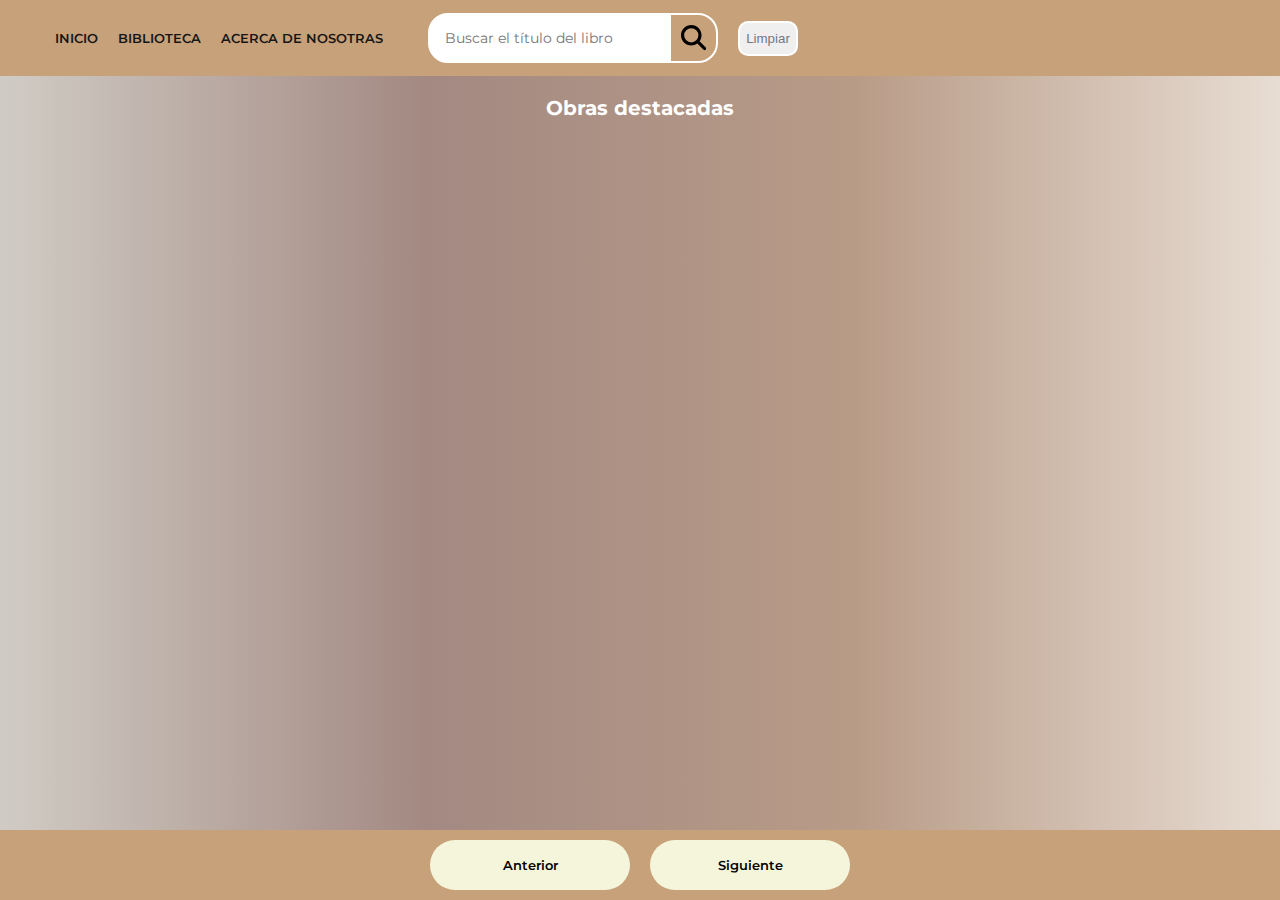
<file: biblioteca.html>
<!DOCTYPE html>
<html lang="en">
<head>
	<meta charset="UTF-8">
	<meta http-equiv="X-UA-Compatible" content="IE=edge">
	<meta name="viewport" content="width=device-width, initial-scale=1.0">
	<link rel="preconnect" href="https://fonts.googleapis.com">
	<link rel="preconnect" href="https://fonts.gstatic.com" crossorigin>
	<link href="https://fonts.googleapis.com/css2?family=Montserrat:wght@600&display=swap" rel="stylesheet">
	<link rel="stylesheet" href="assets/css/biblioteca.css">
	<title>Sitio de Libros Populares</title>
</head>
<body>
	<div class="container-navbar">
		<nav class="navbar container">
			<input type="checkbox" id="check" class="checkmenu">
			    <label for="check" class="menu-icon"><svg class="kfc" xmlns="http://www.w3.org/2000/svg" viewBox="0 0 448 512">!Font Awesome Free 6.6.0 by @fontawesome - https://fontawesome.com License - https://fontawesome.com/license/free Copyright 2024 Fonticons, Inc.<path d="M0 96C0 78.3 14.3 64 32 64l384 0c17.7 0 32 14.3 32 32s-14.3 32-32 32L32 128C14.3 128 0 113.7 0 96zM0 256c0-17.7 14.3-32 32-32l384 0c17.7 0 32 14.3 32 32s-14.3 32-32 32L32 288c-17.7 0-32-14.3-32-32zM448 416c0 17.7-14.3 32-32 32L32 448c-17.7 0-32-14.3-32-32s14.3-32 32-32l384 0c17.7 0 32 14.3 32 32z"/></svg></label>
			<ul class="menu">
				<li><a href="index.html">Inicio</a></li>
				<li><a href="biblioteca.html">Biblioteca</a></li>
				<li><a href="about-us.html">Acerca de nosotras</a></li>
			</ul>

			
				
			<div class="search-form">
				<input id="search-input" type="search" placeholder="Buscar el título del libro" />
				<button id="buscar" class="btn-search" type="button">
					<svg class="lupa" xmlns="http://www.w3.org/2000/svg" viewBox="0 0 512 512">!Font Awesome Free 6.6.0 by @fontawesome - https://fontawesome.com License - https://fontawesome.com/license/free Copyright 2024 Fonticons, Inc.<path d="M416 208c0 45.9-14.9 88.3-40 122.7L502.6 457.4c12.5 12.5 12.5 32.8 0 45.3s-32.8 12.5-45.3 0L330.7 376c-34.4 25.2-76.8 40-122.7 40C93.1 416 0 322.9 0 208S93.1 0 208 0S416 93.1 416 208zM208 352a144 144 0 1 0 0-288 144 144 0 1 0 0 288z"/></svg>
				</button>
			</div>
			<button id="btnLimpiar">Limpiar</button> 
		</nav>
	</div>
	<h1>Obras destacadas</h1>
	<div class="contenedor" id="contenedor"></div>
	<div id="book-container"></div>
	<div class="paginacion">
		<button id="btnAnterior">Anterior</button>
		<button id="btnSiguiente">Siguiente</button>
	</div>

	<script
        src="https://code.jquery.com/jquery-3.7.1.js"
        integrity="sha256-eKhayi8LEQwp4NKxN+CfCh+3qOVUtJn3QNZ0TciWLP4="
        crossorigin="anonymous"></script>
	<script src="assets/js/index.js"></script>
	<script src="assets/js/biblioteca.js"></script>
</body>
</html>
</file>
<file: assets/css/biblioteca.css>
*{
	margin: 0;
	padding: 0;
	box-sizing: border-box;
}



body {
	font-family: 'Montserrat', sans-serif;
	background: linear-gradient(to left, #e8ddd3, #b89b87, #a38982, #d0ccc5);
	color: #1d1d1d;
}

:root {
	--primary-color: #c7a17a;
	--background-color: #f9f5f0;
	--dark-color: #151515;
}

html {
	font-size: 62.5%;
}

* {
	margin: 0;
	padding: 0;
	box-sizing: border-box;
}

h1 {
	color: white;
}

/* ********************************** */
/*             UTILIDADES             */
/* ********************************** */
.container {
	max-width: 120rem;
	margin: 0 auto;
}

.menu-icon, #check{
	display: none;
}

.kfc {
    height: 30px;
}



@media (max-width: 952px){
	.search-form{
		padding-left: 10px;
		
	}

	a{
		font-size: 10px;
	}
}

label.menu-icon {
    /* margin-right: 20px; */
    margin-left: 20px;
}

@media (max-width: 858px){
	.menu-icon{
		display: block;
	}
	.menu{
		flex-direction: column;
		position: fixed;
        width: 100%;
        background: #d2a87ddf;;
        top: 80px;
        left: -100%;
        text-align: center;
        transition: all .5s;
	}

	
	.lin{
		display: block;
		margin: 50px 0;
		line-height: 30px;
	}

	nav ul li{
        display: block;
        margin: 50px 0;
        line-height: 30px;
    }
	

	#check:checked ~ ul{
		left:0;
	}
}

@media (max-width: 600px) {
    .menu a {
        font-size: 8px; /* Ajustar tamaño de fuente */
    }
}

/* Mejora de accesibilidad */
.menu a:focus {
    outline: 2px solid var(--primary-color); /* Mejora de accesibilidad al navegar por teclado */
}



/* Añadir un efecto de apertura */
#check:checked ~ .menu {
    transform: translateX(0); /* Asegúrate de que el menú se desplace correctamente */
}

/* Estilo de la lista de menú */
.menu li {
    list-style: none; /* Asegúrate de que no haya puntos en la lista */
}

.menu {
	display: flex;
	gap: 2rem;
	padding: 15px;
}

.menu a {
	text-decoration: none;
	font-size: 1.3rem;
	color: var(--dark-color);
	font-weight: 600;
	text-transform: uppercase;
	position: relative;
}

.menu a::after {
	content: '';
	width: 1.5rem;
	height: 1px;
	background-color: #fff;
	position: absolute;
	bottom: -3px;
	left: 50%;
	transform: translate(-50%, 50%);
	opacity: 0;
	transition: all 0.3s ease;
}


.list_icon {
    cursor: pointer;
}
.ul_links {
    width: 100%;
    background-color: var(--color_primario_suave);
    position: absolute;
    top: var(--altura_header);
    left: 0;
    height: 0;
    overflow: hidden;
    /* height: calc(100vh - var(--altura_header)); */
    display: flex;
    flex-direction: column;
    justify-content: center;
    align-items: center;
    gap: 3rem;

    transition: all .3s;
}

.link {
    font-size: 3em;
    color: var(--color_blanco);
    font-weight: bold;
}

.container-navbar {
	background-color: var(--primary-color);
}

.navbar {
	display: flex;
	align-items: center;
	padding: 13px 0;
}


.ul_links {
    width: 100%;
    background-color: var(--color_primario_suave);
    position: absolute;
    top: var(--altura_header);
    left: 0;
    height: 0;
    overflow: hidden;
    /* height: calc(100vh - var(--altura_header)); */
    display: flex;
    flex-direction: column;
    justify-content: center;
    align-items: center;
    gap: 3rem;

    transition: all .3s;
}


.menu a {
	text-decoration: none;
	font-size: 1.3rem;
	color: var(--dark-color);
	font-weight: 600;
	text-transform: uppercase;
	position: relative;
}

.menu a::after {
	content: '';
	width: 1.5rem;
	height: 1px;
	background-color: #fff;
	position: absolute;
	bottom: -3px;
	left: 50%;
	transform: translate(-50%, 50%);
	opacity: 0;
	transition: all 0.3s ease;
}

.checkbtn{
    font-size: 40px;
    color: white;
    float: right;
    line-height: 80px;
    margin-right: 40px;
    display: none;
}



.menu a:hover::after {
	opacity: 1;
}

.menu a:hover {
	color: #fff;
}




.container-navbar {
	background-color: var(--primary-color);
}


.menu {
	display: flex;
	gap: 2rem;
}

.menu a {
	text-decoration: none;
	font-size: 1.3rem;
	color: var(--dark-color);
	font-weight: 600;
	text-transform: uppercase;
	position: relative;
}

.menu a::after {
	content: '';
	width: 1.5rem;
	height: 1px;
	background-color: #fff;
	position: absolute;
	bottom: -3px;
	left: 50%;
	transform: translate(-50%, 50%);
	opacity: 0;
	transition: all 0.3s ease;
}



.menu-icon, #check{
	display: none;
}

.kfc {
    height: 30px;
}

.checkbtn{
    font-size: 40px;
    color: white;
    float: right;
    line-height: 80px;
    margin-right: 40px;
    display: none;
}



.menu a:hover::after {
	opacity: 1;
}

.menu a:hover {
	color: #fff;
}

.search-form {
	margin-left: 30px;
	width: 290px;
    position: relative;
    display: flex;
    align-items: center;
    border: 2px solid #fff;
    border-radius: 20px;
    background-color: #fff;
    height: 50px;
    overflow: hidden;
}

.search-form input {
	outline: none;
	font-family: inherit;
	border: none;
	width: 25rem;
	font-size: 1.4rem;
	color: #777;
	cursor: pointer;
	margin: 15px;
}


.search-form input::-webkit-search-cancel-button {
	appearance: none;
}

.search-form .btn-search {
	border: none;
	background-color: var(--primary-color);
	display: flex;
	align-items: center;
	justify-content: center;
	height: 100%;
	padding: 10px;
	width: 5rem;
}

.btn-search svg {
	font-size: 2rem;
}
.btn-search:hover{
	color: white;
	background-color: chocolate;
}

.lupa::after{
	color: white;
}


.banner {
	background-image: linear-gradient(100deg, #544141, #734e4e2f);
	height: 400px;
	background-size: cover;
}

.content-banner {
	max-width: 1000px;
	margin: 0 auto;
	padding: 150px 0;
}

.content-banner h2 {
	color: #fff;
	font-size: 3.5rem;
	font-weight: 500;
	line-height: 1.2;
}

#btnLimpiar {
	margin-left: 20px;
    border-radius: 10px;
    height: 35px;
    width: 60px;
    color: #777;
    border: 2px solid #fff;
}

#btnLimpiar:hover{
	background-color:brown;
	color: white;
}


h1 {
	text-align: center;
	margin: 20px 0;
}

.contenedor {
	width: 90%;
	max-width: 1000px;
	margin: 40px auto 100px auto;
	display: grid;
	grid-template-columns: repeat(auto-fit, minmax(200px, 1fr));
	gap: 20px;
}

.contenedor .libro {
	text-align: center;
	border: 1px solid #ccc;
	border-radius: 10px;
	background-color: #fff;
	padding: 15px;
	transition: transform 0.2s ease;
}

.contenedor .libro:hover {
	transform: scale(1.05);
	box-shadow: 0 4px 8px rgba(0, 0, 0, 0.2);
}

.contenedor .libro .titulo {
	font-size: 18px;
	font-weight: 600;
	color: #333;
}

.contenedor .libro .cover {
	width: 100%;
	margin-bottom: 10px;
	border-radius: 10px;
}

.paginacion {
	position: fixed;
	bottom: 0;
	background: #c7a17a ;
	width: 100%;
	display: flex;
	justify-content: center;
	gap: 20px;
	padding: 10px;
}

.paginacion button {
	cursor: pointer;
	border: none;
	display: flex;
	align-items: center;
	justify-content: center;
	text-align: center;
	height: 50px;
	width: 200px;
	background: beige;
	border-radius: 100px;
	font-family: 'Montserrat', sans-serif;
	font-weight: 600;
	transition: .3s ease all;
}

.paginacion button:hover {
	background:#a38363;
	color: white;
}


/* ********************************** */
/*       MEDIA QUERIES -- 768px       */
/* ********************************** */
@media (max-width: 768px) {
	html {
		font-size: 55%;
	}

	.hero {
		padding: 2rem;
	}

	.customer-support {
		display: none;
	}

	.content-shopping-cart {
		display: none;
	}

	.navbar {
		padding: 1rem 2rem;
	}

	.navbar .fa-bars {
		display: block;
		color: #fff;
		font-size: 3rem;
	}

	.menu {
		display: none;
	}

	.content-banner {
		max-width: 50rem;
		margin: 0 auto;
		padding: 25rem 0;
	}

	.container-features {
		grid-template-columns: repeat(2, 1fr);
		padding: 3rem 2rem;
	}

	.card-feature {
		padding: 2rem;
	}

	.heading-1 {
		font-size: 2.4rem;
	}

	.card-category {
		height: 12rem;
	}

	.card-category p {
		font-size: 2rem;
		text-align: center;
		line-height: 1;
	}

	.card-category span {
		font-size: 1.4rem;
	}

	.container-options {
		align-items: center;
	}

	.container-options span {
		text-align: center;
		padding: 1rem 2rem;
	}

	.container-products {
		grid-template-columns: repeat(auto-fit, minmax(28rem, 1fr));
	}

	.gallery {
		grid-template-rows: repeat(2, 15rem);
	}

	.container-blogs {
		overflow: hidden;
		grid-template-columns: 1fr 1fr;

		height: 52rem;
	}

	.menu-footer {
		grid-template-columns: repeat(2, 1fr);
	}

	.copyright {
		flex-direction: column;
		justify-content: center;
		align-items: center;
		gap: 1.5rem;
	}
}

/* ********************************** */
/*       MEDIA QUERIES -- 468px       */
/* ********************************** */
@media (max-width: 768px) {
	html {
		font-size: 55%;
	}

	.navbar {
		padding: 15px 0 15px 0;
	}

	.navbar .fa-bars {
		display: block;
		color: #fff;
		font-size: 3rem;
		cursor: pointer;
	}

	.menu {
		display: none;
		flex-direction: column;
		background-color: var(--primary-color);
		width: 100%;
	}

	.menu.active {
		display: flex;
	}

	.menu li {
		text-align: center;
		margin: 0;
	}

	.menu a {
		padding: 1rem;
	}

	.search-form input {
		width: calc(100% - 5rem);
	}

	.search-form .btn-search {
		width: 5rem;
	}
}

/* Tablet view */
@media (max-width: 468px) {
	html {
		font-size: 42.5%;
	}

	.heading-1 {
		font-size: 2.8rem;
	}

	.contenedor-libro {
		flex-direction: column;
	}

	.libro-cover {
		width: 100%;
		max-width: 300px;
	}

	.libro-info h1 {
		font-size: 24px;
	}

	.libro-info p {
		font-size: 16px;
	}

	.card-category {
		height: auto;
	}

	.card-category p {
		font-size: 1.8rem;
	}

	.card-category span {
		font-size: 1.2rem;
	}

	.menu-footer {
		grid-template-columns: 1fr;
	}

	.copyright {
		flex-direction: column;
		justify-content: center;
		align-items: center;
	}
}



.menu-icon, #check{
	display: none;
}

.kfc {
    height: 30px;
}



@media (max-width: 952px){
	.search-form{
		padding-left: 10px;
		margin-left: 11px;
		
	}
	#btnLimpiar{
		margin-right: 11px;
	}

	a{
		font-size: 10px;
	}
}



@media (max-width: 858px){
	.menu-icon{
		display: block;
	}
	.menu {
        flex-direction: column;
        position: fixed;
        width: 100%;
        background: #d2a87ddf;
        top: 80px;
        left: -100%;
        text-align: center;
        transition: all .5s;
    }

	
	.lin{
		display: block;
		margin: 50px 0;
		line-height: 30px;
	}

	nav ul li{
        display: block;
        margin: 50px 0;
        line-height: 30px;
    }
	

	#check:checked ~ ul{
		left:0;
	}
}

@media (max-width: 600px) {
    .menu a {
        font-size: 8px; /* Ajustar tamaño de fuente */
    }
}

/* Mejora de accesibilidad */
.menu a:focus {
    outline: 2px solid var(--primary-color); /* Mejora de accesibilidad al navegar por teclado */
}

/* Estilos de transición para el menú */
.menu {
    transition: transform 0.3s ease;
}

/* Añadir un efecto de apertura */
#check:checked ~ .menu {
    transform: translateX(0); /* Asegúrate de que el menú se desplace correctamente */
}

/* Estilo de la lista de menú */
.menu li {
    list-style: none; /* Asegúrate de que no haya puntos en la lista */
}


.menu a {
	text-decoration: none;
	font-size: 1.3rem;
	color: var(--dark-color);
	font-weight: 600;
	text-transform: uppercase;
	position: relative;
}

.menu a::after {
	content: '';
	width: 1.5rem;
	height: 1px;
	background-color: #fff;
	position: absolute;
	bottom: -3px;
	left: 50%;
	transform: translate(-50%, 50%);
	opacity: 0;
	transition: all 0.3s ease;
}
</file>
